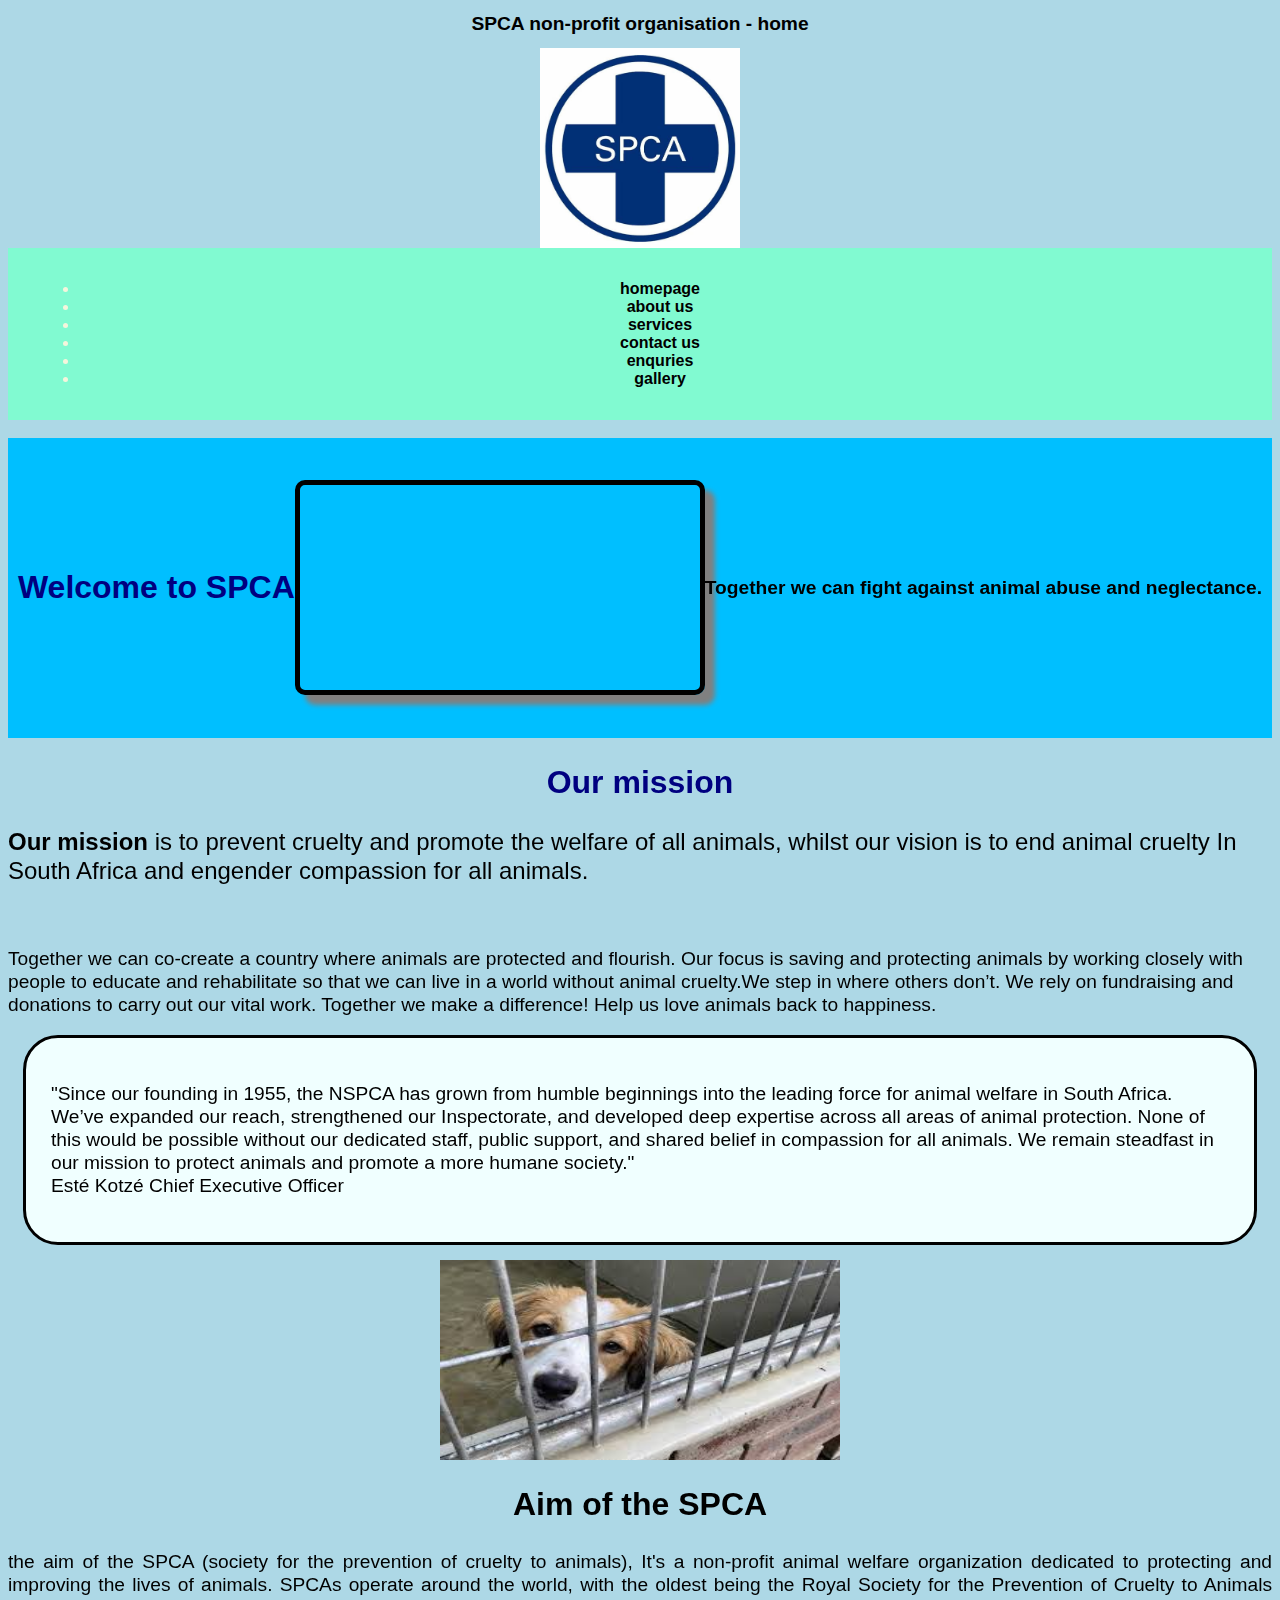
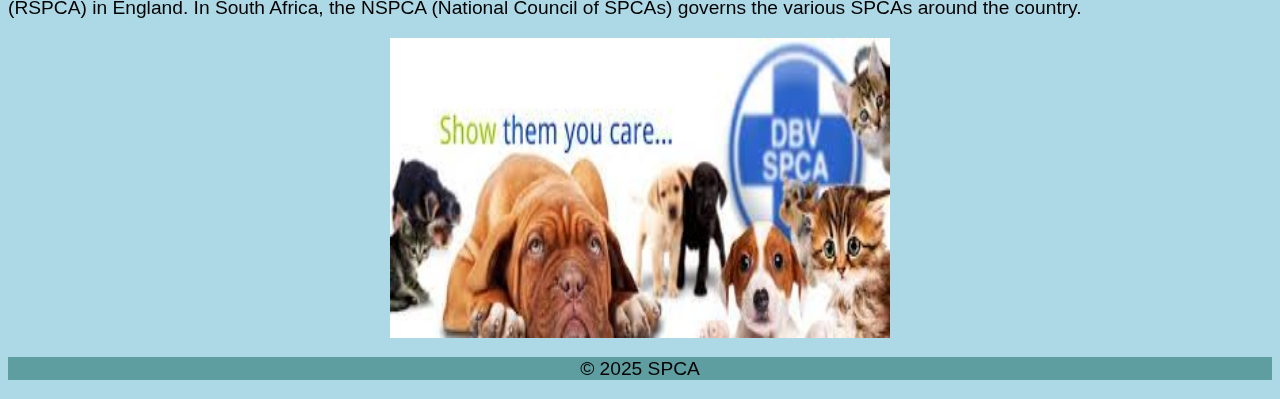
<file: index.html>
<!DOCTYPE html>
<html lang="en">
<head>
    <meta charset="UTF-8">
    <meta name="viewpoint" content="width=device-width, inital scale =1.0">
    <meta name="description" content="SPCA non-profit organisation fight animal abuse.">
    <meta name="keywords" content="non-profit, communities, volunteering, sponsorship">
    <meta name="author" content="SPCA non-profit organisation.">
    <title>SPCA non-profit organisation - home</title> <!--title of website--> <!--author chaante lee pillay-->
    <link rel="stylesheet" type="text/css" href="style/style.css">
</head>
<h1 style="color: black;text-align: center;font-size: larger;"><b>SPCA non-profit organisation - home</b></h1>
<img src="images/logo.jpg" width="200" height="200" alt="SPCA logo picture." style="display: block; margin: 0 auto;" ><!--used to place image in the website--><!--author chaante lee pillay-->
<!--SPCA durban and coast by SPCA available at https://www.spcadbn.org.za/newsimages/logo.jpg-->
<body style="background-color: lightblue;">
<header>
    <nav><!--used to show different links-->
    <ul> 
       <li><a href="index.html">homepage</a></li><!--used to input the link for other websites-->
       <li><a href="about.html">about us</a></li><!--li code used to list items--><!--author chaante lee pillay-->
       <li><a href="services.html">services</a></li>
       <li><a href="contact.html">contact us</a></li>
       <li><a href="enquries.html">enquries</a></li>
       <li><a href="gallery.html" class="active">gallery</a></li>
    </ul>
    </nav>
</header>
<br><!--code used to show a line break-->

   <section class="hero"><!--code used to define a standalone section in website--><!--author chaante lee pillay-->
        <h2>Welcome to SPCA</h2>
        <iframe width="400" height="205" src="https://www.youtube.com/embed/NrOlhPEQPRg?si=611-7OB8UXDbx0Xm" title="YouTube video player" frameborder="0" allow="accelerometer; autoplay; clipboard-write; encrypted-media; gyroscope; picture-in-picture; web-share" referrerpolicy="strict-origin-when-cross-origin" allowfullscreen></iframe>
                <p><b>Together we can fight against animal abuse and neglectance.</b></p>
   </section>
<main>
   <section class="content"><!--code used to define a standalone section in website-->
        <h2><b>Our mission</b></h2>
        <p style="font-size: x-large;"><b>Our mission</b> is to prevent cruelty and promote the welfare of all animals,
            whilst our vision is to end animal cruelty In South Africa and engender compassion for all animals.</p>
        <br>
        <p>Together we can co-create a country where animals are protected
            and flourish. Our focus is saving and protecting animals by working closely
             with people to educate and rehabilitate so that we can live in a world without
             animal cruelty.We step in where others don’t. We rely on fundraising and donations
             to carry out our vital work. Together we make a difference! Help us love animals back to happiness.</p>
   </section>
<div style="width: fit-content ;height: fit-content;background-color: azure;border: solid medium black;"><!--used to group content on website-->
    <p>"Since our founding in 1955, the NSPCA has grown from humble beginnings into the leading force for animal welfare in South Africa. We’ve expanded our reach, strengthened our Inspectorate, and developed deep expertise across all areas of animal protection. None of this would be possible without our dedicated staff, public support, and shared belief in compassion for all animals. We remain steadfast in our mission to protect animals and promote a more humane society."
<br>
Esté Kotzé
Chief Executive Officer</p>
</div>
</main>
<img src="images/dog.jpg" width="400" height="200" alt="picture of puppy" style="display: block; margin: 0 auto;"><!--spca durban and coast available at https://www.spcadbn.org.za/newsimages/spca-pup.jpg -->
<main>
     <h2 style="color:black;text-align: center;"><b> Aim of the SPCA</b></h2>
    <p style="color: black;text-align: justify;">the aim of the SPCA (society for the prevention of cruelty to animals), It's a non-profit animal welfare organization dedicated to protecting and improving the lives of animals.
       SPCAs operate around the world, with the oldest being the Royal Society for the Prevention of Cruelty to Animals (RSPCA) in England. In South Africa, the NSPCA (National Council of SPCAs)
       governs the various SPCAs around the country.</p><!--code used to start and end a paragraph-->
</main>

<img src="images/animals.jpg" width="500" height="300" alt="picture of animals" style="display: block; margin: 0 auto;"
><!--show me south africa by east london spca availabe at https://showme.co.za/east-london/files/2013/03/405099_358486570859791_328494984_n.jpg-->
<footer>
    <p>&copy; 2025 SPCA</p><!--used to show copyright--><!--author chaante lee pillay-->
</footer>

</body>
</html>
</file>
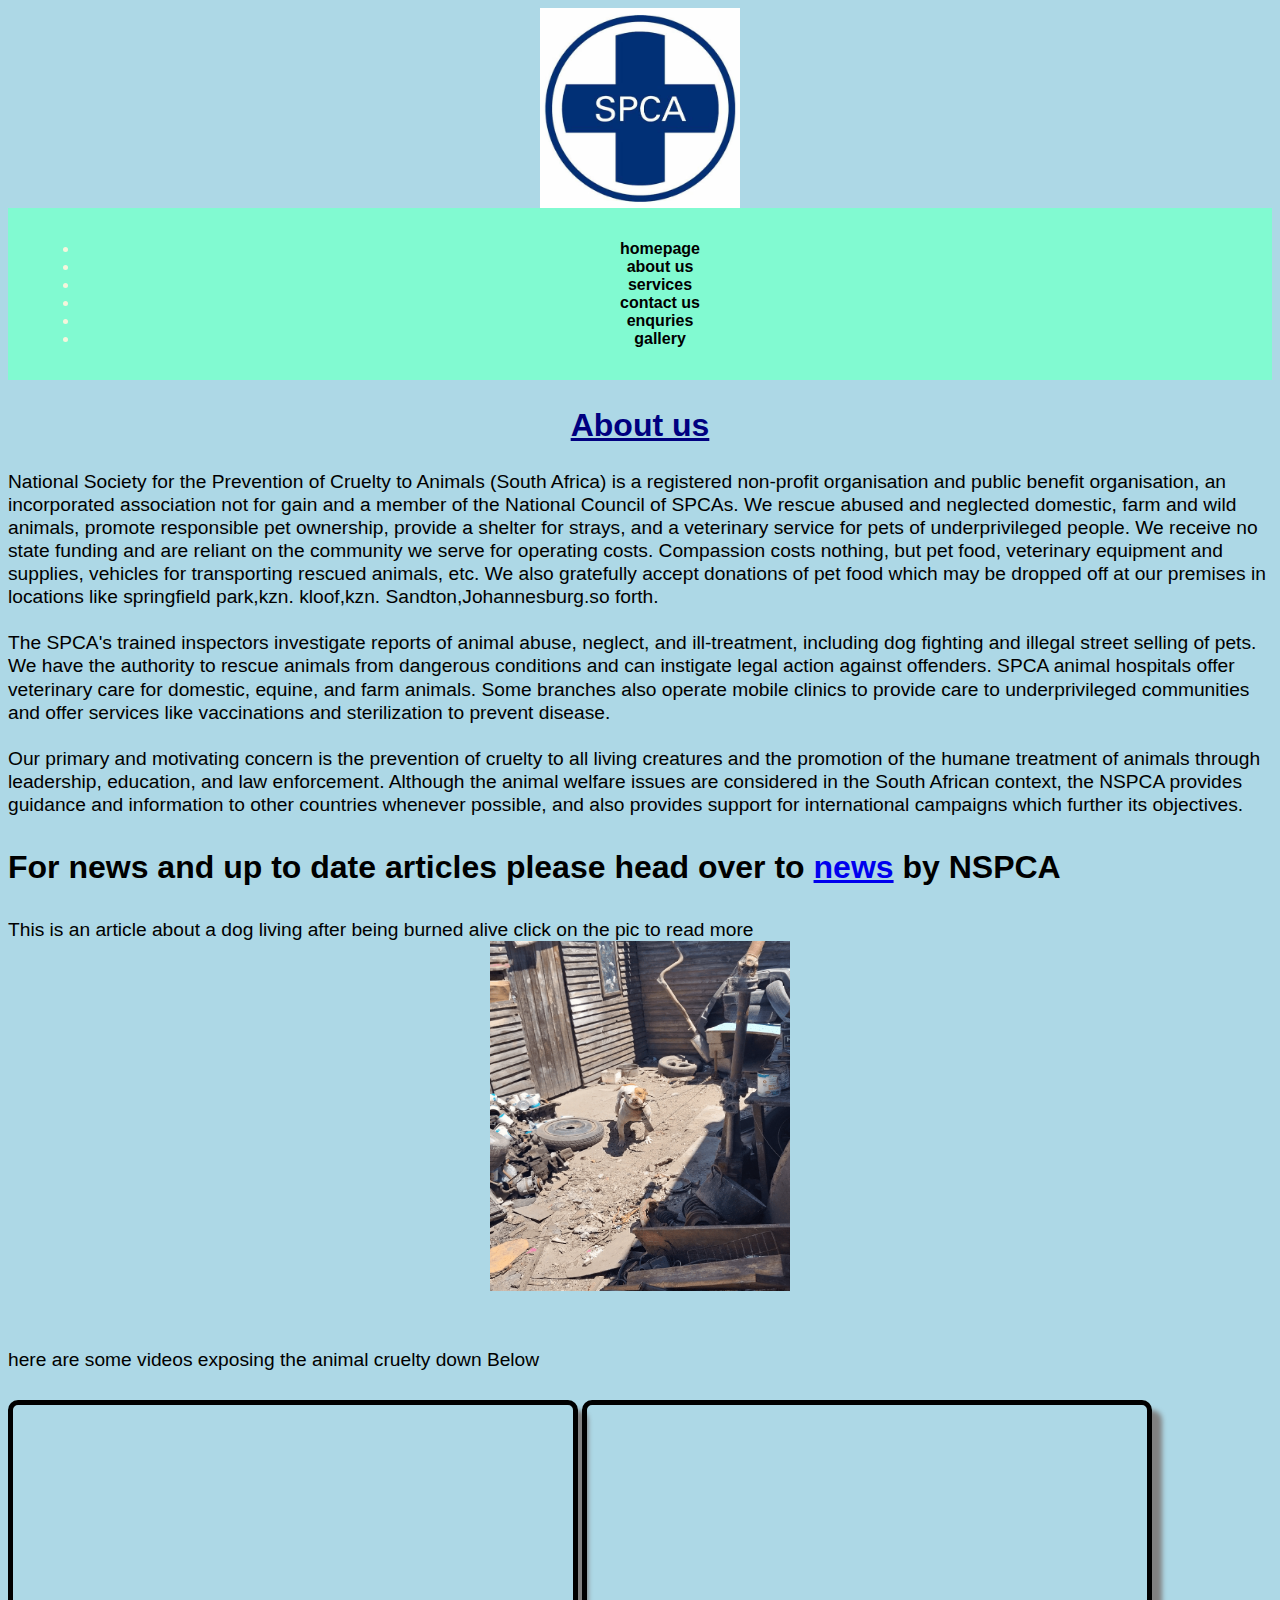
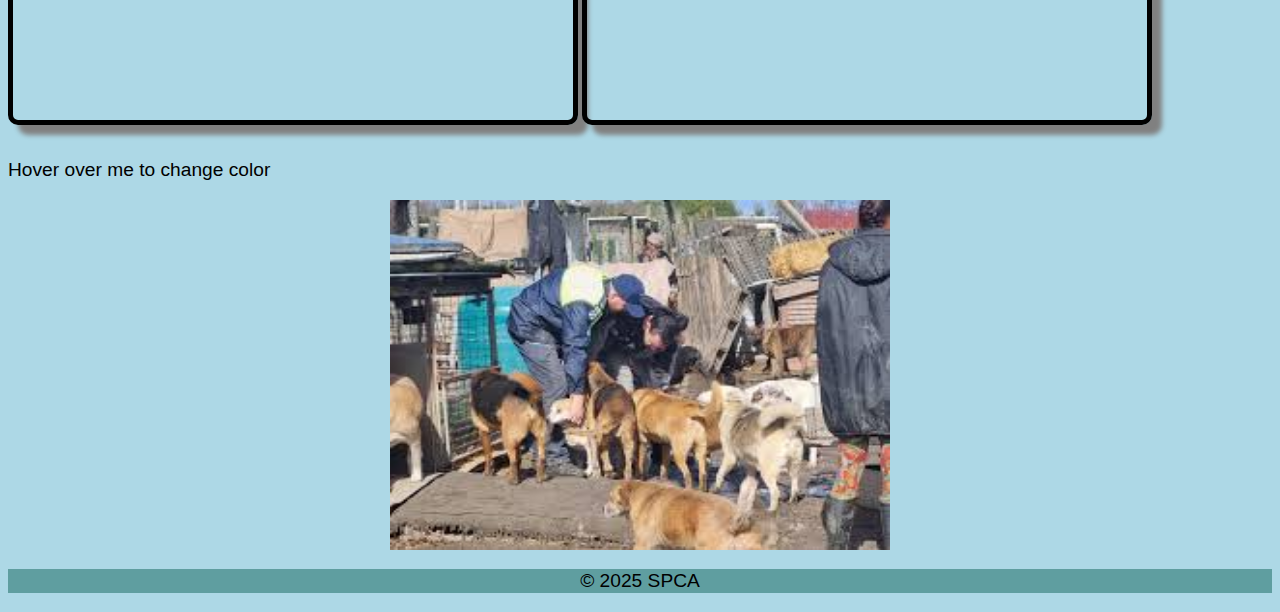
<file: about.html>
<!DOCTYPE html>
<html lang="en">
<head>
    <meta charset="UTF-8">
    <meta name="viewpoint" content="width=device-width, inital scale =1.0">
    <meta name="description" content="SPCA non-profit organisation fight animal abuse.">
    <meta name="keywords" content="non-profit, communities, volunteering, sponsorship">
    <meta name="author" content="SPCA non-profit organisation.">
    <title>SPCA non-profit organisation - home</title>
    <link rel="stylesheet" type="text/css" href="style/style.css">
    <script src="script.js" defer></script>

</head>
<img src="images/logo.jpg" width="200" height="200" alt="SPCA logo" style="display: block; margin: 0 auto;"><!--used to place image in the website-->
<!--SPCA durban and coast by SPCA available at https://www.spcadbn.org.za/newsimages/logo.jpg-->
<body>
<header>
    <nav>
    <ul>
       <li><a href="index.html">homepage</a></li>
       <li><a href="about.html">about us</a></li>
       <li><a href="services.html">services</a></li>
       <li><a href="contact.html">contact us</a></li>
       <li><a href="enquries.html">enquries</a></li>
       <li><a href="gallery.html" class="active">gallery</a></li>
    </ul>
    </nav>
</header>
<main>
     <h2><u>About us</u></h2>
    
     <p style="color: black; text-justify: auto;"> National Society for the Prevention of Cruelty to Animals (South Africa) is a 
        registered non-profit organisation and public benefit organisation, 
        an incorporated association not for gain and a member of the National Council of SPCAs.
        We rescue abused and neglected domestic, farm and wild animals, promote responsible pet ownership,
         provide a shelter for strays, and a veterinary service for pets of underprivileged people.

        We receive no state funding and are reliant on the community we serve for operating costs. 
        Compassion costs nothing, but pet food, veterinary equipment and supplies, vehicles for 
        transporting rescued animals, etc. We also gratefully accept donations of pet
        food which may be dropped off at our premises in locations like springfield park,kzn. kloof,kzn. Sandton,Johannesburg.so forth.
    <br><!--line break code-->
    <br>
        The SPCA's trained inspectors investigate reports of animal abuse, neglect, and ill-treatment,
        including dog fighting and illegal street selling of pets. We have the authority to rescue animals from dangerous conditions
        and can instigate legal action against offenders. SPCA animal hospitals offer veterinary care for domestic, equine, and farm animals.
         Some branches also operate mobile clinics to provide care to underprivileged communities and offer services like vaccinations and sterilization to prevent disease.
    <br>
    <br>
        Our primary and motivating concern is the prevention of cruelty to all living creatures and the promotion of the humane treatment of animals through leadership, education, and law enforcement.
        Although the animal welfare issues are considered in the South African context, the NSPCA provides guidance and information to other countries whenever possible, and also provides support for international campaigns which further its objectives.
    </p>
    <p style="font-size: xx-large;"> <b> For news and up to date articles please head over to <a href="https://nspca.co.za/news/">news</a> by NSPCA</b> </p>
    <P>This is an article about a dog living after being burned alive click on the pic to read more
    <a href="https://capespca.co.za/news/from-chains-to-flames-dog-burned-alive-despite-spca-warnings/"><img src="images/dog-on-chain-pelican-park-min-775x1024.webp" width="300" height="350" alt="image of article about dog" style="display: block; margin: 0 auto"></a></p>
<br>
<p>here are some videos exposing the animal cruelty down Below</p>
<iframe width="560" height="315" src="https://www.youtube.com/embed/w0Oo5XhIz4k?si=I5-Az6oXLUIsG2PG" title="YouTube video player" frameborder="0" allow="accelerometer; autoplay; clipboard-write; encrypted-media; gyroscope; picture-in-picture; web-share" referrerpolicy="strict-origin-when-cross-origin" allowfullscreen></iframe><!--used to clip youtube videos-->
<iframe width="560" height="315" src="https://www.youtube.com/embed/bazJxoeRxts?si=vHE4oY8f5C8INtgj" title="YouTube video player" frameborder="0" allow="accelerometer; autoplay; clipboard-write; encrypted-media; gyroscope; picture-in-picture; web-share" referrerpolicy="strict-origin-when-cross-origin" allowfullscreen></iframe>

<p id="coloredText" onmouseover="changeColor()">Hover over me to change color</p>

 </main>
<img src="images/help.jpg" width="500" height="350" alt="Image of man helping dogs" style="display: block; margin: 0 auto;"><!--cape of good hope spca https://capespca.co.za/wp-content/uploads/2024/08/WhatsApp-Image-2024-08-23-at-15.46.56_5f8b6ae9.jpg-->
<footer>
    <p>&copy; 2025 SPCA</p>
</footer>
</body>
</html>
</file>
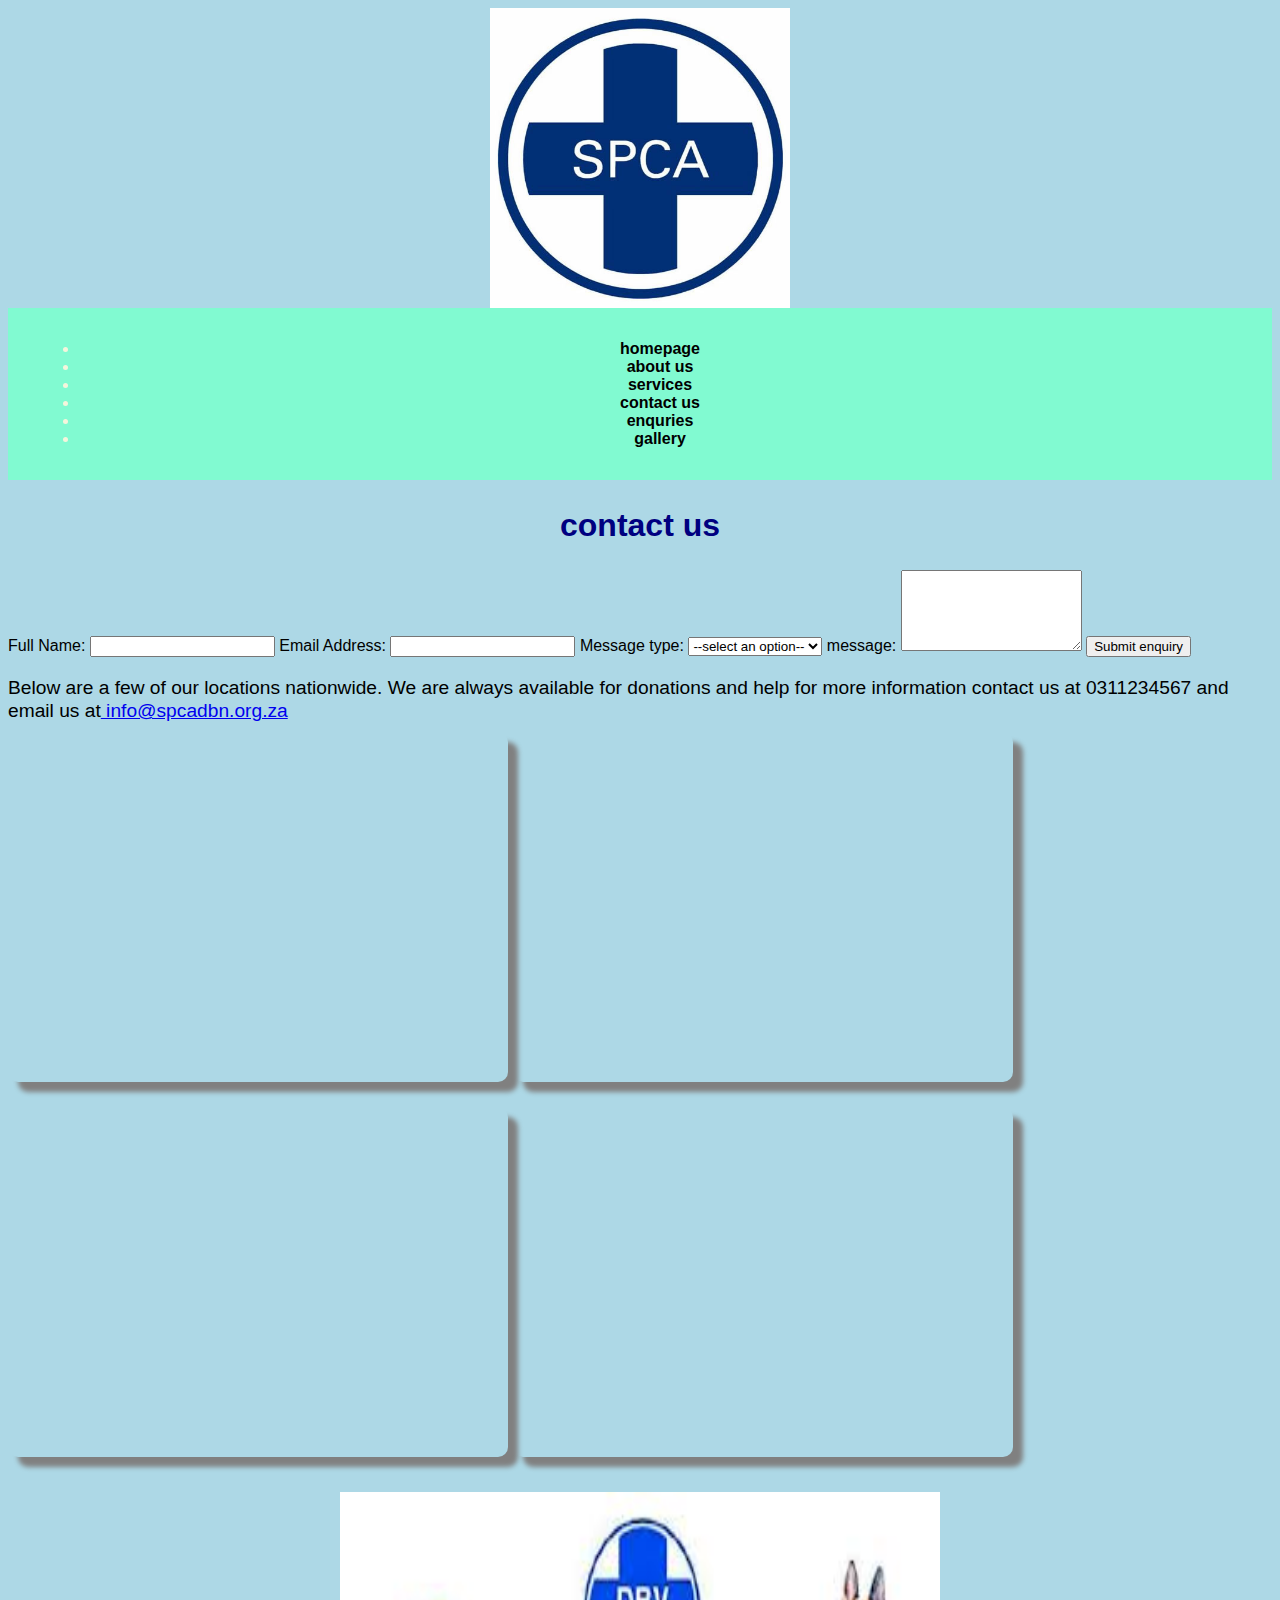
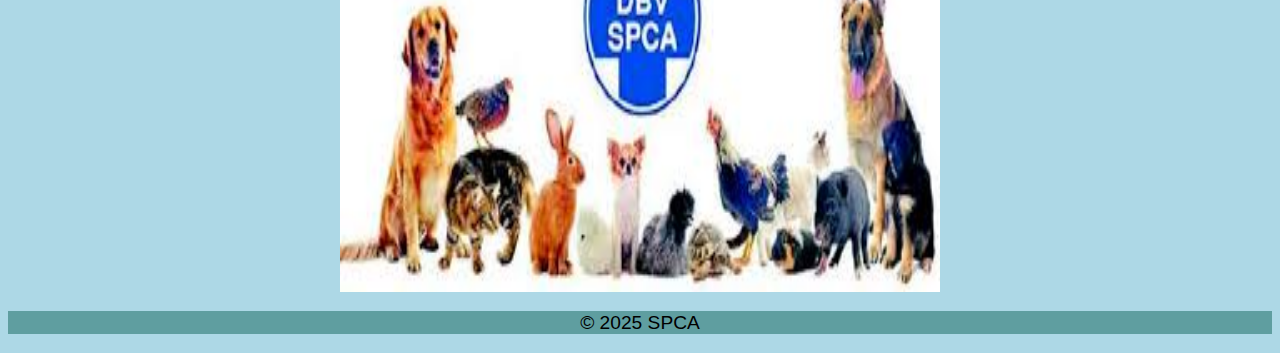
<file: contact.html>
<!DOCTYPE html>
<html lang="en">
<head>
    <meta charset="UTF-8">
    <meta name="viewpoint" content="width=device-width, inital scale =1.0">
    <meta name="description" content="SPCA non-profit organisation fight animal abuse.">
    <meta name="keywords" content="non-profit, communities, volunteering, sponsorship">
    <meta name="author" content="SPCA non-profit organisation.">
    <title>SPCA non-profit organisation - home</title>
    <link rel="stylesheet" type="text/css" href="style/style.css">
    <script src="script.js" defer></script>
</head>
<img src="images/logo.jpg" width="300" height="300" alt="SPCA logo image" style="display: block; margin: 0 auto;"><!--used to place image in the website-->
<!--SPCA durban and coast by SPCA available at https://www.spcadbn.org.za/newsimages/logo.jpg-->
<body>
<header>
    <nav>
    <ul><!--used to list items-->
       <li><a href="index.html">homepage</a></li>
       <li><a href="about.html">about us</a></li>
       <li><a href="services.html">services</a></li>
       <li><a href="contact.html">contact us</a></li>
       <li><a href="enquries.html">enquries</a></li>
       <li><a href="gallery.html" class="active">gallery</a></li>
    </ul>
    </nav>
</header>

<main>
     <h2>contact us</h2>
    <form id="contact">
     <label for="cname">Full Name:</label>
     <!--this is to input the name of user-->
     <input type="text" id="cname" name="cname" required minlength="3">
      <!--this is to input text and min length of 3 characters-->
     <label for="cemail">Email Address:</label>
     <input type="cemail" id="cemail" name="cemail" required>

     <label for="ctype">Message type:</label>
     <select id="ctype" name="ctype" required>
       <option value="">--select an option--</option>
       <option value="general">general enquiry</option>
       <option value="feedback">feedback</option>
       <option value="support">support</option>
     </select>

     <label for="Message">message:</label>
     <textarea id="message" name="message" rows="5" required minlength="10"></textarea>

     <button type="submit">Submit enquiry</button>
     <p id="contactResponse" class="response"></p>
   </form> 
   
     <p>Below are a few of our locations nationwide.
         We are always available for donations and help for more information contact us at 0311234567 and email us at<a href="info@spcadbn.org.za"> info@spcadbn.org.za</a><!-- fake number used and a href code to link email address-->
    <br>
    <iframe src="https://www.google.com/maps/embed?pb=!1m18!1m12!1m3!1d66720.40882773542!2d28.02092317129083!3d-26.062034417245144!2m3!1f0!2f0!3f0!3m2!1i1024!2i768!4f13.1!3m3!1m2!1s0x1e9572c833c91f61%3A0x3a177f577655721b!2sSandton%20SPCA!5e0!3m2!1sen!2sza!4v1758912059471!5m2!1sen!2sza" width="500" height="350" style="border:0;" allowfullscreen="" loading="lazy" referrerpolicy="no-referrer-when-downgrade"></iframe><!--used to get a map link from google maps-->
    <iframe src="https://www.google.com/maps/embed?pb=!1m18!1m12!1m3!1d3462.08973814441!2d30.99140187631738!3d-29.803951720167415!2m3!1f0!2f0!3f0!3m2!1i1024!2i768!4f13.1!3m3!1m2!1s0x1ef706d676d7fa5b%3A0x60711338dfedad3b!2sDurban%20%26%20Coast%20SPCA!5e0!3m2!1sen!2sza!4v1758912500123!5m2!1sen!2sza" width="500" height="350" style="border:0;" allowfullscreen="" loading="lazy" referrerpolicy="no-referrer-when-downgrade"></iframe>
    <iframe src="https://www.google.com/maps/embed?pb=!1m18!1m12!1m3!1d3306.1142356683913!2d18.494133288334673!3d-34.04094065878177!2m3!1f0!2f0!3f0!3m2!1i1024!2i768!4f13.1!3m3!1m2!1s0x1dcc43c260414e3b%3A0x6ca22d0832851686!2sCape%20of%20Good%20Hope%20SPCA!5e0!3m2!1sen!2sza!4v1758912564070!5m2!1sen!2sza" width="500" height="350" style="border:0;" allowfullscreen="" loading="lazy" referrerpolicy="no-referrer-when-downgrade"></iframe>
    <iframe src="https://www.google.com/maps/embed?pb=!1m18!1m12!1m3!1d3347.1335238457305!2d27.851509576433337!3d-32.973878873265846!2m3!1f0!2f0!3f0!3m2!1i1024!2i768!4f13.1!3m3!1m2!1s0x1e66e0fa78ee1c91%3A0xe982d405cdca5190!2sSPCA!5e0!3m2!1sen!2sza!4v1758912669863!5m2!1sen!2sza" width="500" height="350" style="border:0;" allowfullscreen="" loading="lazy" referrerpolicy="no-referrer-when-downgrade"></iframe>
</main>
<img src="images/images.jpg" width="600" height="400" alt="image of dogs" style="display: block; margin: 0 auto;">
<!--https://witness.co.za/wp-content/uploads/sites/144/2024/06/SPCA-Logo.jpg link for image from pmb spca bt the witness-->
<footer>
    <p>&copy; 2025 SPCA</p>
</footer>
</body>
</html>
</file>
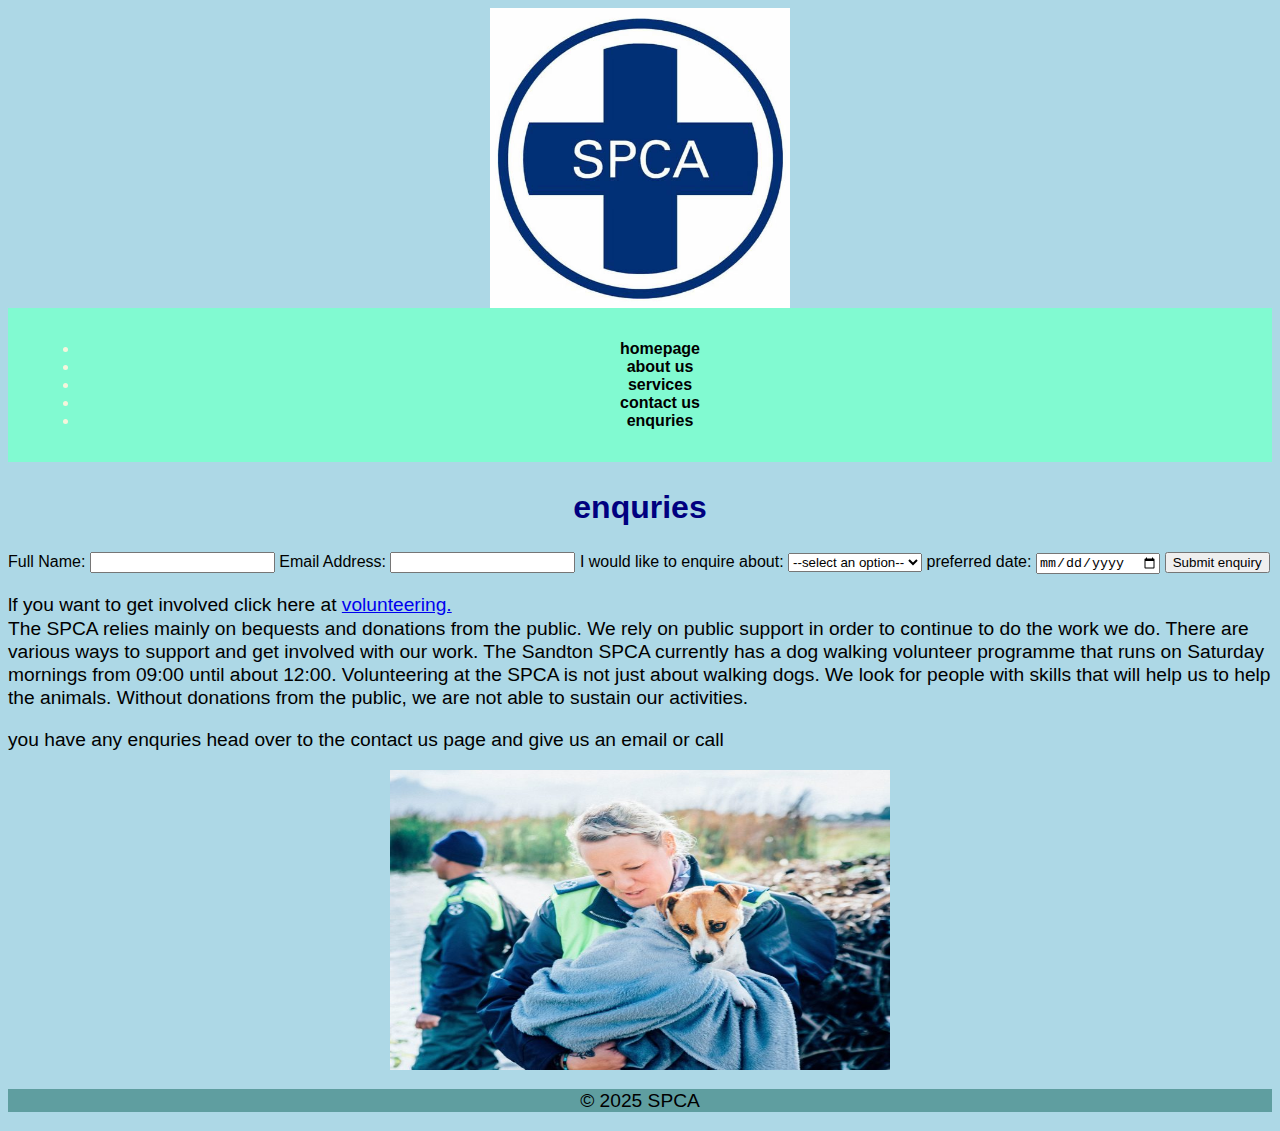
<file: enquries.html>
<!DOCTYPE html>
<html lang="en">
<head>
    <meta charset="UTF-8">
    <meta name="viewpoint" content="width=device-width, inital scale =1.0">
    <meta name="description" content="SPCA non-profit organisation fight animal abuse.">
    <meta name="keywords" content="non-profit, communities, volunteering, sponsorship">
    <meta name="author" content="SPCA non-profit organisation.">
    <title>SPCA non-profit organisation - home</title>
    <link rel="stylesheet" type="text/css" href="style/style.css">
    <script src="script.js" defer></script>
</head>
<img src="images/logo.jpg" width="300" height="300" alt="Centered Image" style="display: block; margin: 0 auto;"><!--used to place image in the website-->
<!--SPCA durban and coast by SPCA available at https://www.spcadbn.org.za/newsimages/logo.jpg-->
<body>
<header>
    <nav>
    <ul>
       <li><a href="index.html">homepage</a></li>
       <li><a href="about.html">about us</a></li>
       <li><a href="services.html">services</a></li>
       <li><a href="contact.html">contact us</a></li>
       <li><a href="enquries.html">enquries</a></li>
    </ul>
    </nav>
</header>
<main><!--used to show main part of infomation-->
   <h2>enquries</h2>
   <form id="enquiryForm">
     <label for="name">Full Name:</label>
     <!--this is to input the name of user-->
     <input type="text" id="name" name="name" required minlength="3">
      <!--this is to input text and min length of 3 characters-->
     <label for="email">Email Address:</label>
     <input type="email" id="email" name="email" required>

     <label for="service">I would like to enquire about:</label>
     <select id="service" name="service" required>
       <option value="">--select an option--</option>
       <option value="food">food assistance</option>
       <option value="volunteer">volunteering</option>
       <option value="sponsor">sponsorship</option>
     </select>

     <label for="date">preferred date:</label>
     <input type="date" id="date" name="date" required>

     <button type="submit">Submit enquiry</button>
     <p id="enquiryResponse" class="response"></p>
   </form>

   <p>lf you want to get involved click here at <a href="https://sandtonspca.org.za/get-involved/">volunteering.</a>
        <br>
    The SPCA relies mainly on bequests and donations from the public. We rely on public support in order to continue to do the work we do. There are various ways to support and get involved with our work.
    The Sandton SPCA currently has a dog walking volunteer programme that runs on Saturday mornings from 09:00 until about 12:00.
    Volunteering at the SPCA is not just about walking dogs. We look for people with skills that will help us to help the animals.
    Without donations from the public, we are not able to sustain our activities.
    </p>
   <p style="color: black;"> you have any enquries head over to the contact us page and give us an email or call</p>
</main>
<img src="images/spca-bad-weather-02-e1751537972969-696x579.jpg" width="500" height="300" alt="Centered Image" style="display: block; margin: 0 auto;"><!--smile90.4fm spca first responders found here https://smilefm.co.za/wp-content/uploads/2025/07/spca-bad-weather-02-e1751537972969-696x579.jpg-->

<footer>
    <p>&copy; 2025 SPCA</p>
</footer>
</body>
</html>
</file>
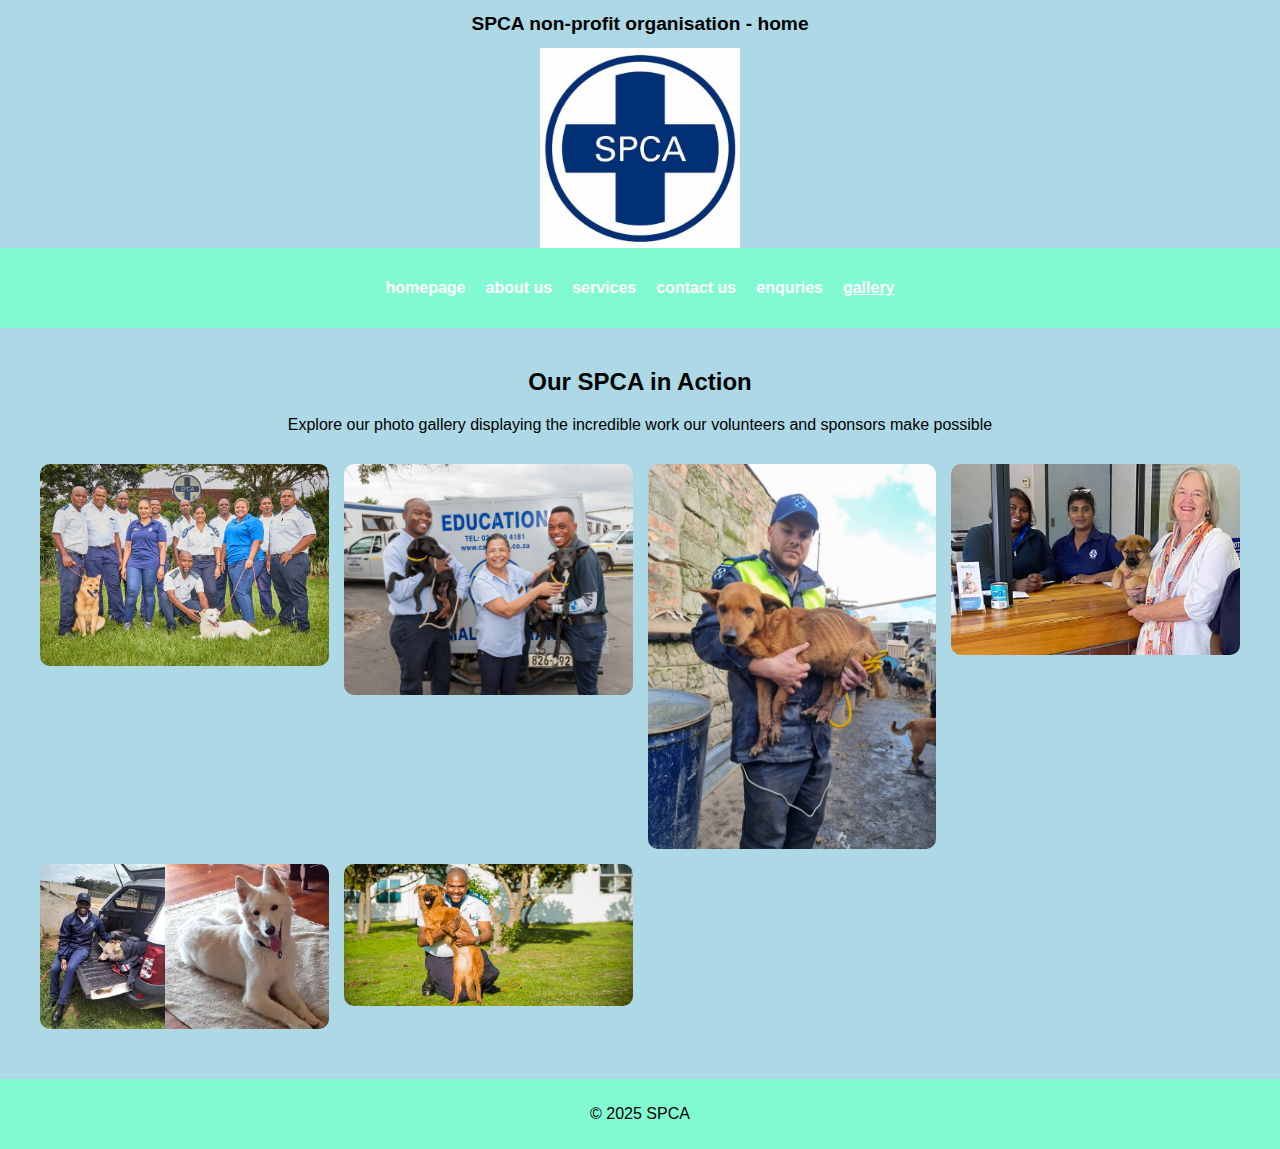
<file: gallery.html>
<!DOCTYPE html>
<html lang="en">
<head>
    <meta charset="UTF-8">
    <meta name="viewpoint" content="width=device-width, inital scale =1.0">
    <meta name="description" content="SPCA non-profit organisation fight animal abuse.">
    <meta name="keywords" content="non-profit, communities, volunteering, sponsorship">
    <meta name="author" content="SPCA non-profit organisation.">
    <title>SPCA non-profit organisation - home</title> <!--title of website-->
    <link rel="stylesheet" type="text/css" href="style/gallery.css">
</head>
<h1 style="color: black;text-align: center;font-size: larger;"><b>SPCA non-profit organisation - home</b></h1>
<img src="images/logo.jpg" width="200" height="200" alt="SPCA logo picture." style="display: block; margin: 0 auto;" ><!--used to place image in the website-->
<!--SPCA durban and coast by SPCA available at https://www.spcadbn.org.za/newsimages/logo.jpg-->
<body style="background-color: lightblue;">
<header>
    <nav><!--used to show different links-->
    <ul>
       <li><a href="index.html">homepage</a></li><!--used to input the link for other websites-->
       <li><a href="about.html">about us</a></li><!--li code used to list items-->
       <li><a href="services.html">services</a></li>
       <li><a href="contact.html">contact us</a></li>
       <li><a href="enquries.html">enquries</a></li>
       <li><a href="gallery.html" class="active">gallery</a></li>
    </ul>
    </nav>
</header>

<main>
  <h2>Our SPCA in Action</h2>
  <p>Explore our photo gallery displaying the incredible work our volunteers and sponsors make possible</p>

  <div class="gallery">
    <img src="images/event1.jpg" alt="community event 1" class="gallery-img">
    <img src="images/event2.jpg" alt="volunteers helping animals" class="gallery-img">
    <img src="images/event3.jpg" alt="dog being saved" class="gallery-img">
    <img src="images/event4.jpg" alt="volunteer adopting dog" class="gallery-img">
    <img src="images/event5.jpg" alt="volunteer saving dog" class="gallery-img">
    <img src="images/event6.jpg" alt="happy times" class="gallery-img">
  </div>
</main>

<!--lightbox overlay-->
<div id="lightbox" class="lightbox">
    <span class="close">&times;</span>
    <img class="lightbox-content" id="lightbox-img" alt="">
    <div class="lightbox-nav">
        <span class="prev">&#10094;</span>
        <span class="next">&#10095;</span>
    </div>
</div>

<footer>
    <p>&copy; 2025 SPCA</p><!--used to show copyright-->
</footer>

<script src="script.js" defer></script> 
</body>
</html>
</file>
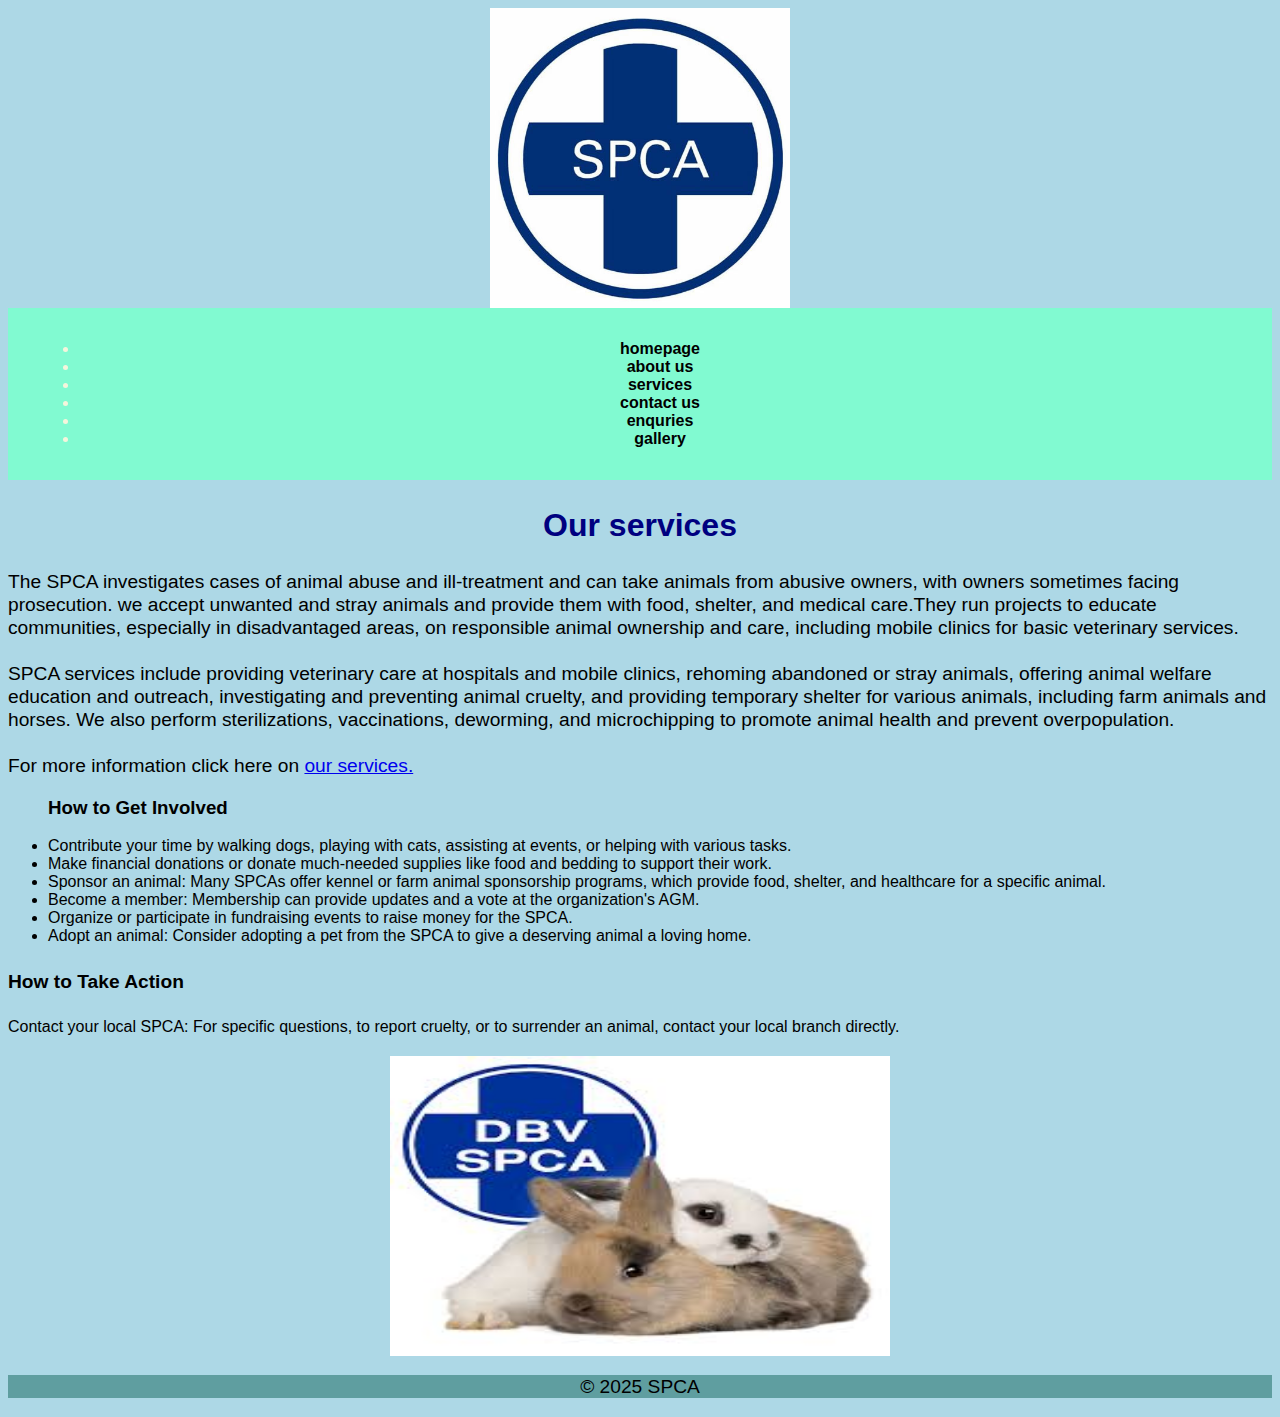
<file: services.html>
<!DOCTYPE html>
<html lang="en">
<head>
    <meta charset="UTF-8">
    <meta name="viewpoint" content="width=device-width, inital scale =1.0">
    <meta name="description" content="SPCA non-profit organisation fight animal abuse.">
    <meta name="keywords" content="non-profit, communities, volunteering, sponsorship">
    <meta name="author" content="SPCA non-profit organisation.">
    <title>SPCA non-profit organisation - home</title>
    <link rel="stylesheet" type="text/css" href="style/style.css"><!--code used to link pages to stylesheet-->
</head>
<img src="images/logo.jpg" width="300" height="300" alt="SPCA logo Image" style="display: block; margin: 0 auto;"><!--used to place image in the website-->
<!--SPCA durban and coast by SPCA available at https://www.spcadbn.org.za/newsimages/logo.jpg-->
<body>
<header>
    <nav>
    <ul>
       <li><a href="index.html">homepage</a></li>
       <li><a href="about.html">about us</a></li>
       <li><a href="services.html">services</a></li>
       <li><a href="contact.html">contact us</a></li>
       <li><a href="enquries.html">enquries</a></li>
       <li><a href="gallery.html" class="active">gallery</a></li>
    </ul>
    </nav>
</header>
<main>
   <h2>Our services</h2>
   <p>The SPCA investigates cases of animal abuse and ill-treatment and can take animals
     from abusive owners, with owners sometimes facing prosecution. we accept unwanted 
     and stray animals and provide them with food, shelter, and medical care.They run
      projects to educate communities, especially in disadvantaged areas, on responsible
       animal ownership and care, including mobile clinics for basic veterinary services.
       <br>
       <br>
       SPCA services include providing veterinary care at hospitals and mobile clinics,
        rehoming abandoned or stray animals, offering animal welfare education and outreach, investigating and preventing animal cruelty,
        and providing temporary shelter for various animals, including farm animals and horses. We also perform sterilizations, 
         vaccinations, deworming, and microchipping to promote animal health and prevent overpopulation. 
         <br>
         <br>
         For more information click here on <a href="https://capespca.co.za/services/">our services.</a>


         
       <ul><h3>How to Get Involved</h3>
    <li> Contribute your time by walking dogs, playing with cats, assisting at events, or helping with various tasks.</li> <!--list items-->
    <li> Make financial donations or donate much-needed supplies like food and bedding to support their work.</li> 
    <li> Sponsor an animal: Many SPCAs offer kennel or farm animal sponsorship programs, which provide food, shelter, and healthcare for a specific animal. </li>
    <li>Become a member: Membership can provide updates and a vote at the organization's AGM.</li> 
    <li> Organize or participate in fundraising events to raise money for the SPCA.</li> 
    <li>Adopt an animal: Consider adopting a pet from the SPCA to give a deserving animal a loving home.</li>
    </ul> 
    <h4 style="font-size: larger;">How to Take Action</h4>
    Contact your local SPCA:
    For specific questions, to report cruelty, or to surrender an animal, contact your local branch directly. </p>
</main>
<img src="images/bunny.jpg" width="500" height="300" alt="Image of two bunnies" style="display: block; margin: 0 auto;"><!--news24 sandton spca found at https://cdn.24.co.za/files/Cms/General/d/8539/ee1c08ee2fb94e9db77f541e9ee76d31.jpg-->

<footer>
    <p>&copy; 2025 SPCA</p>
</footer>
</body>
</html>
</file>
<file: style/style.css>
body {
    font-family: Arial, sans-serif;
    background-color: lightblue;
}
h2 {
    color: navy;
    text-align: center;
    font-size: xx-large
}

p{
    font-family: Arial, Helvetica, sans-serif;
    line-height: 120%;
    color: black;
    font-size: larger;
}
header {
    background-color: rgb(129, 250, 209);
    color: beige;
    padding: 1em;
    text-align: center;
}

.navbar { 
    list-style: none;
    display: flex;
    justify-content: center;
    margin: 0;
}

nav li {
    margin: 0 15px;
}

nav a {
    text-decoration: none;
    color: black;
    font-weight: bold;
    padding: 5px 10px;

}
nav a:hover {
    background-color: lightskyblue;
    color: darkblue;
    border-radius: 5px;
}

.hero {
    background-color: deepskyblue;
    height: 300px;
    display: flex;
    justify-content: center;
    align-items: center;
    color: black;
    text-align: center;
}

div {
    width: 100px;
    height: 100px;
    background-color: lightgreen;
    border: solid medium black;
    border-radius: 35px;
    padding: 25px;
    margin: 15px;
}

footer {
    text-align: center;
    background: cadetblue;
    color: black;
}

iframe {
    border: 5px solid black;
    border-radius: 10px;
    box-shadow: 10px 10px 5px grey;
    margin-top: 10px;
    margin-bottom: 10px
}
</file>
<file: style/gallery.css>
body {
  font-family: Arial, sans-serif;
  margin: 0;
  padding: 0;
  background: #fafafa;
}

header {
  background: rgb(129, 250, 209);
  color: white;
  padding: 15px 0;
  text-align: center;
}

nav ul {
  list-style: none;
  padding: 0;
  display: flex;
  justify-content: center;
  gap: 20px;
}

nav a {
  color: white;
  text-decoration: none;
  font-weight: bold;
}

nav a.active {
  text-decoration: underline;
}

main {
  text-align: center;
  padding: 20px;
}

footer {
  text-align: center;
  padding: 10px;
  background:  rgb(129, 250, 209);
  color: black;
}

/* ===== GALLERY STYLES ===== */
.gallery {
  display: grid;
  grid-template-columns: repeat(auto-fit, minmax(250px, 1fr));
  gap: 15px;
  margin: 30px 0;
  padding: 0 20px;
}

.gallery-img {
  width: 100%;
  border-radius: 10px;
  cursor: pointer;
  transition: transform 0.3s ease, box-shadow 0.3s ease;
}

.gallery-img:hover {
  transform: scale(1.05);
  box-shadow: 0 5px 15px rgba(0, 0, 0, 0.2);
}

/* ===== LIGHTBOX ===== */
.lightbox {
  display: none;
  position: fixed;
  z-index: 1000;
  top: 0;
  left: 0;
  width: 100%;
  height: 100%;
  background: rgba(0, 0, 0, 0.8);
  justify-content: center;
  align-items: center;
}

.lightbox-content {
  max-width: 80%;
  max-height: 80%;
  border-radius: 8px;
}

.lightbox .close {
  position: absolute;
  top: 30px;
  right: 50px;
  font-size: 40px;
  color: white;
  cursor: pointer;
}

.lightbox-nav {
  position: absolute;
  width: 100%;
  top: 50%;
  display: flex;
  justify-content: space-between;
  transform: translateY(-50%);
}

.lightbox-nav .prev,
.lightbox-nav .next {
  font-size: 50px;
  color: white;
  cursor: pointer;
  padding: 10px;
  user-select: none;
}
</file>
